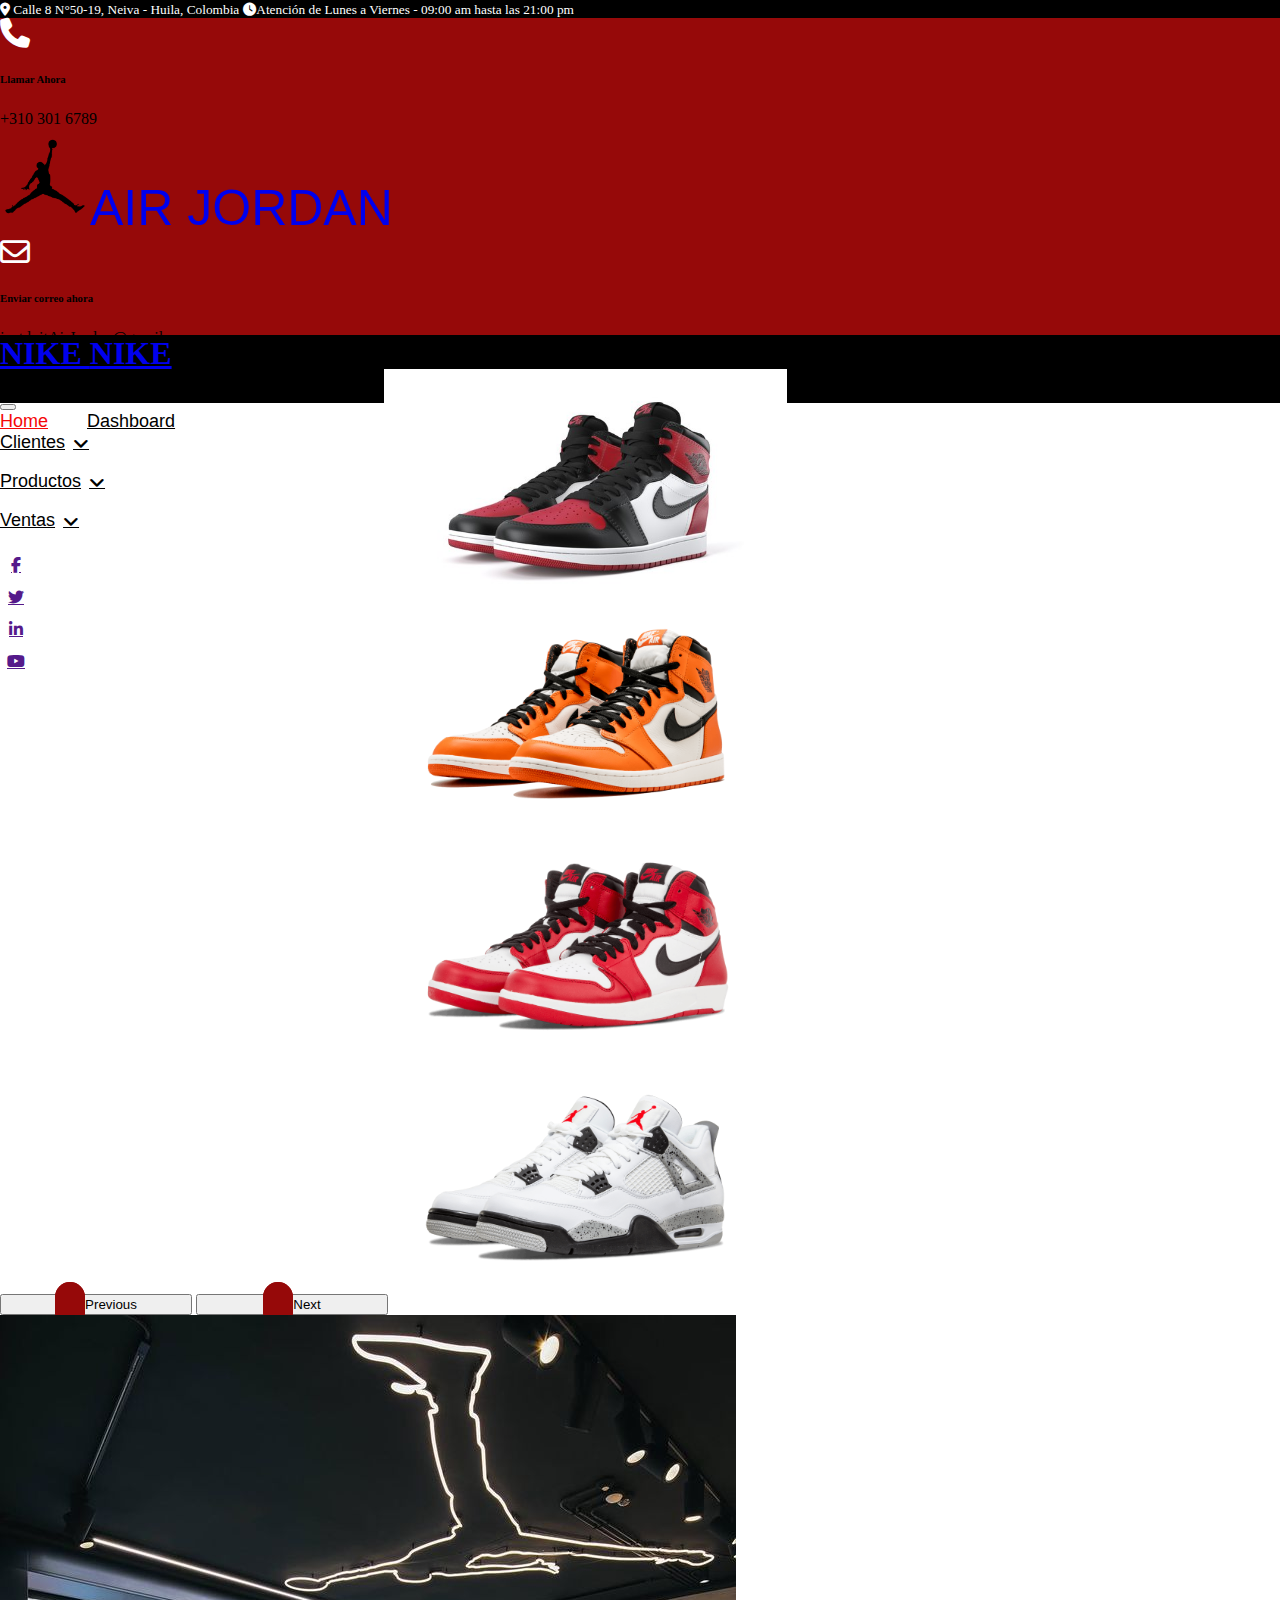
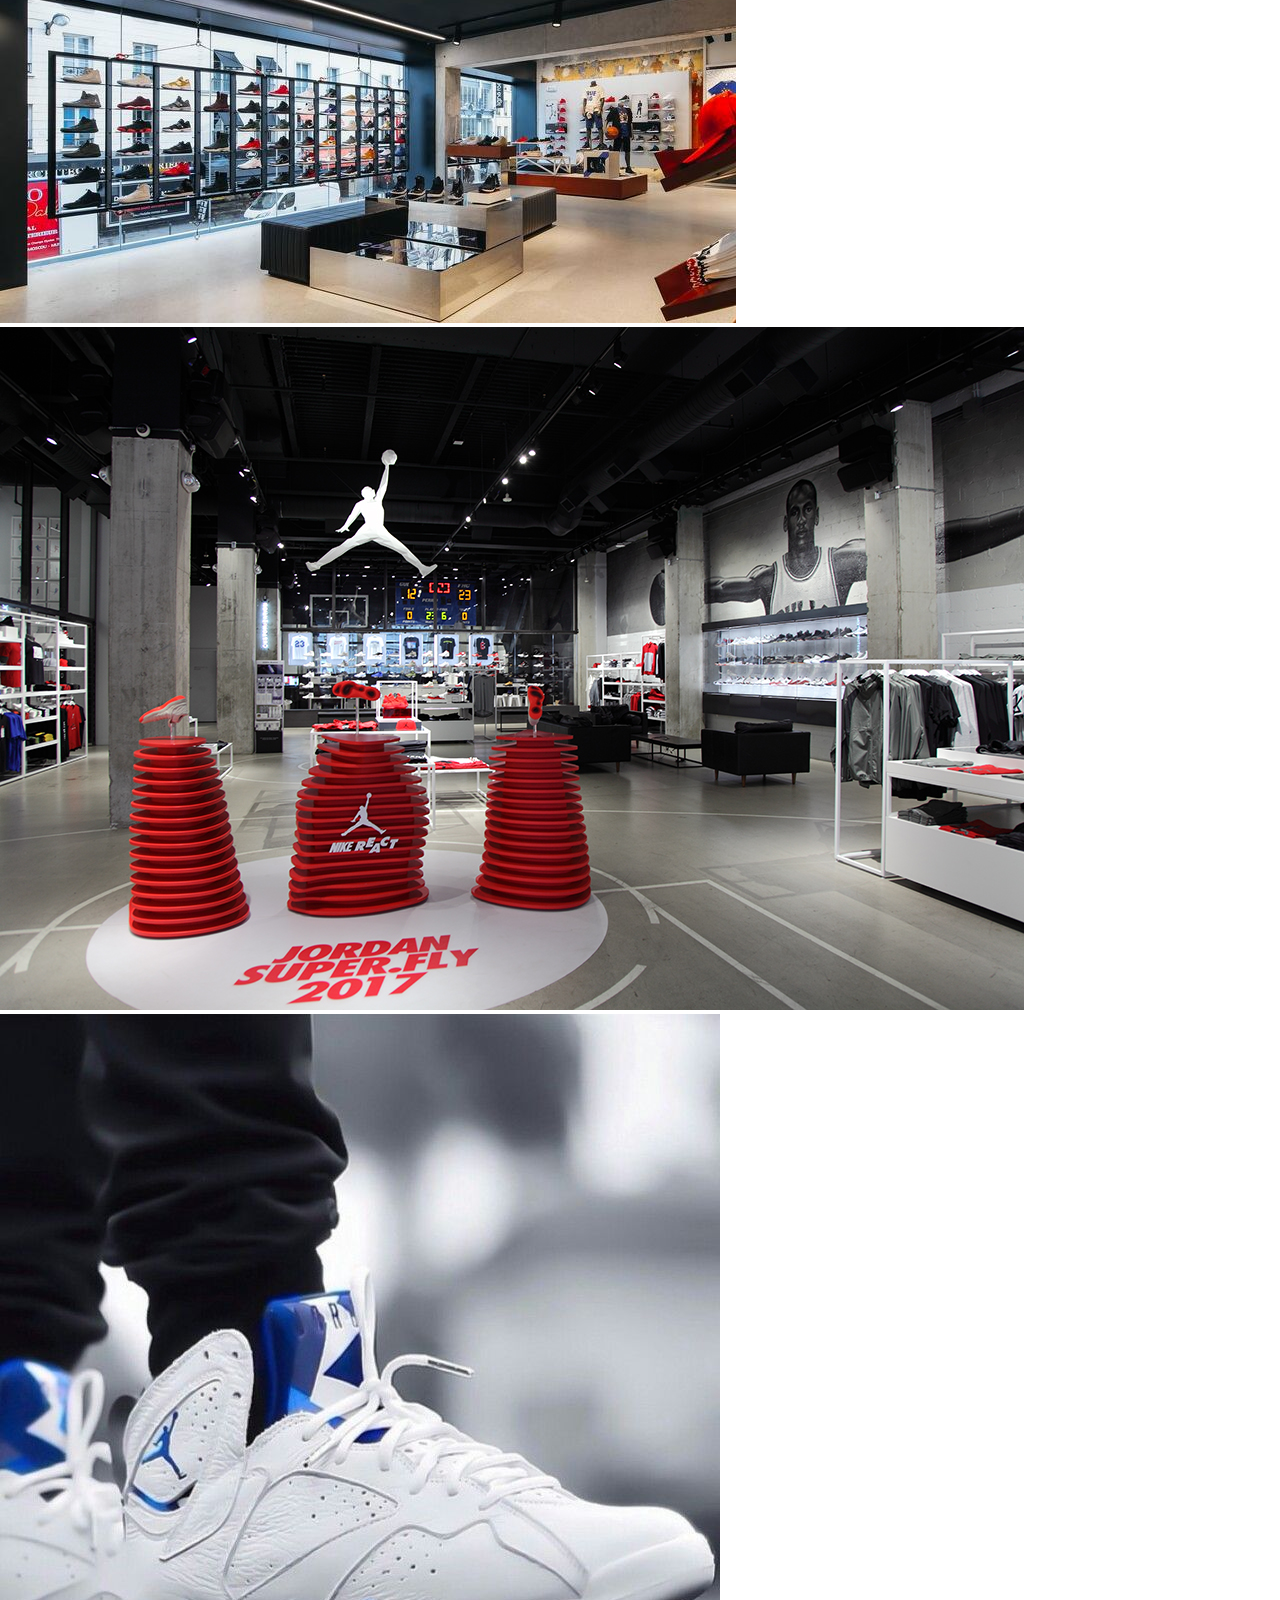
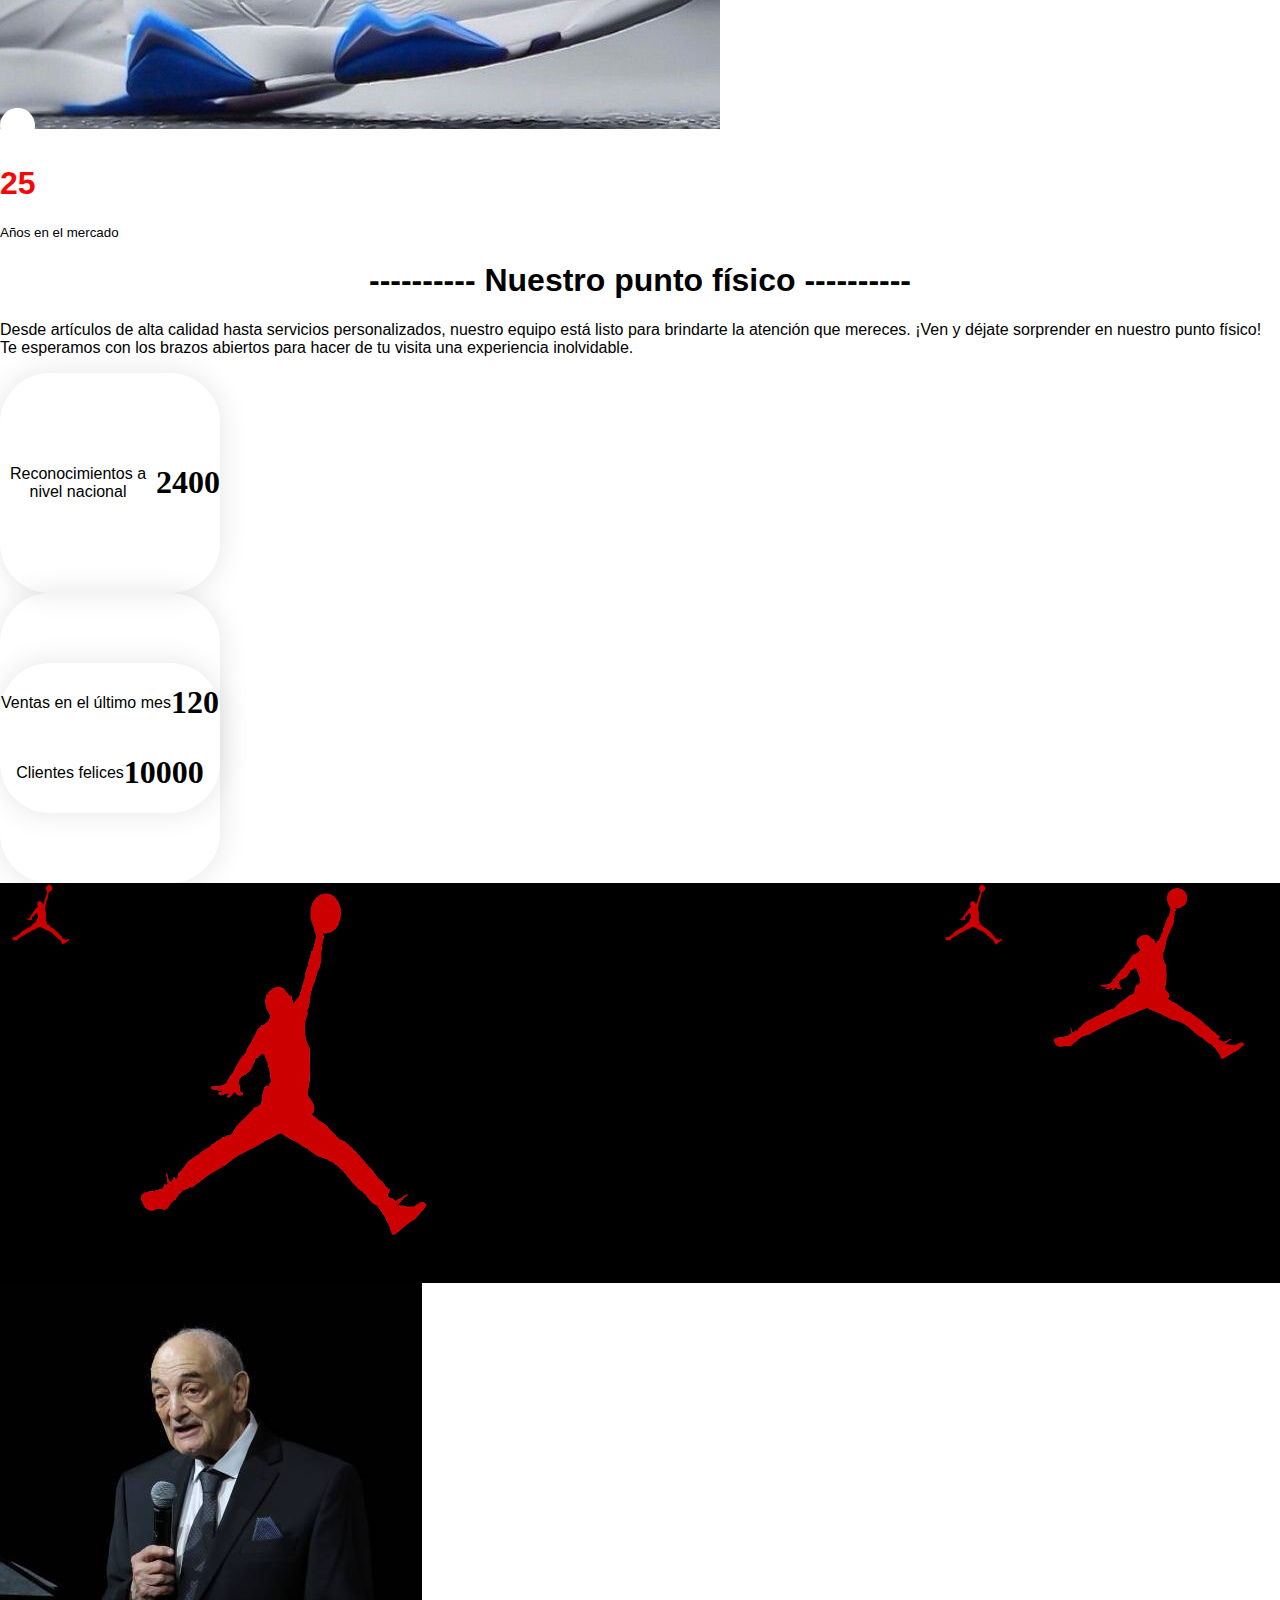
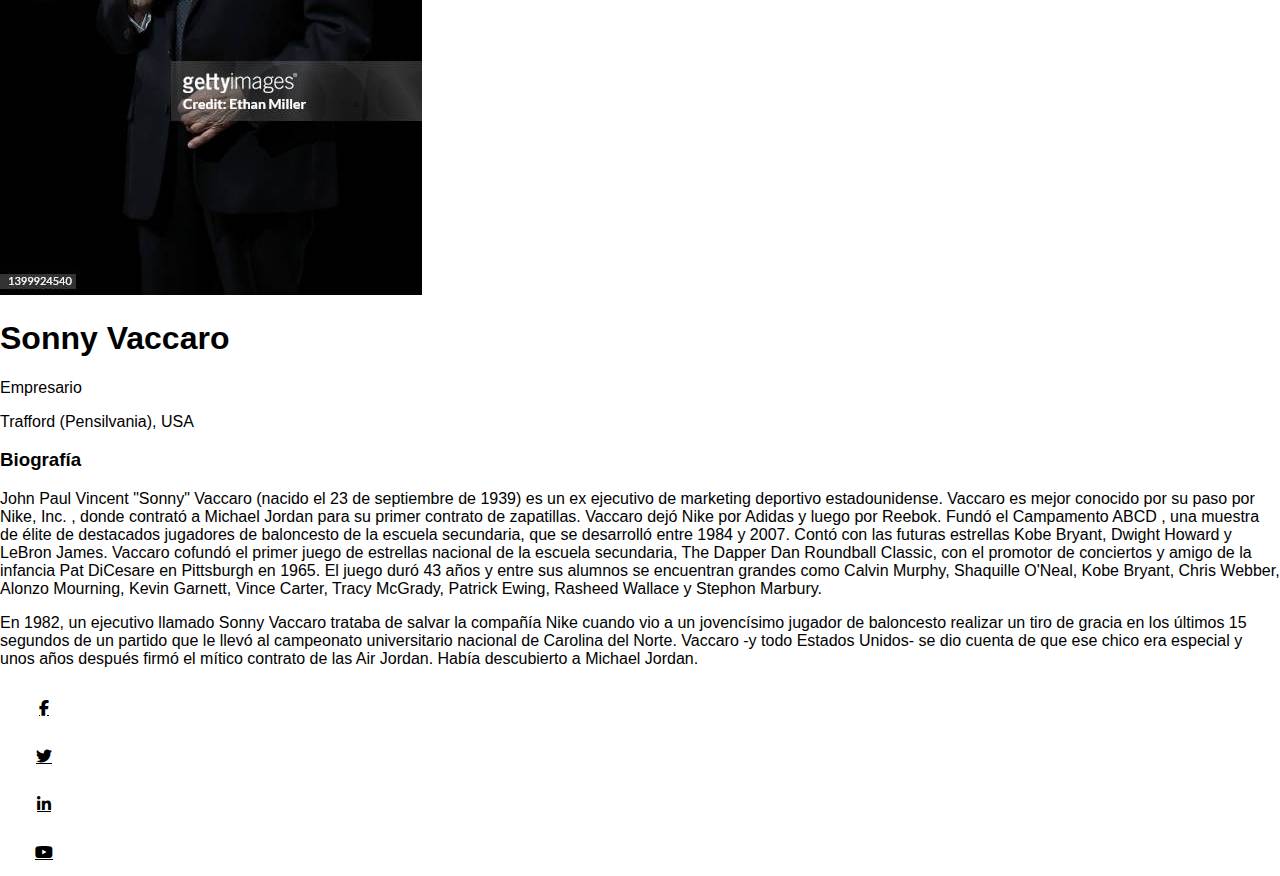
<file: front_end/index.html>
<!DOCTYPE html>
<html lang="en">
<head>
    <meta charset="UTF-8">
    <meta name="viewport" content="width=device-width, initial-scale=1.0">
    <title>Air Jordan</title>
    <link href="https://cdn.jsdelivr.net/npm/bootstrap@5.3.2/dist/css/bootstrap.min.css" rel="stylesheet" integrity="sha384-T3c6CoIi6uLrA9TneNEoa7RxnatzjcDSCmG1MXxSR1GAsXEV/Dwwykc2MPK8M2HN" crossorigin="anonymous">
    <script src="https://cdn.jsdelivr.net/npm/bootstrap@5.3.2/dist/js/bootstrap.bundle.min.js" integrity="sha384-C6RzsynM9kWDrMNeT87bh95OGNyZPhcTNXj1NW7RuBCsyN/o0jlpcV8Qyq46cDfL" crossorigin="anonymous"></script>
    <script src="https://cdnjs.cloudflare.com/ajax/libs/jquery/3.7.1/jquery.min.js"></script>
    <link rel="stylesheet" href="https://cdnjs.cloudflare.com/ajax/libs/font-awesome/6.5.1/css/all.min.css">

    <link rel="stylesheet" href="css/estilos.css">
  

  
</head>
<body>
   
    <!-- Topbar Start(Inicio de la barra superior) -->
    <div class="container-fluid py-2 d-none d-lg-flex" style="background-color: black;">
        <div class="container">
            <div class="d-flex justify-content-between" style="color: white;">
                <div>
                    <small class="me-3"><i class="fa fa-map-marker-alt me-2"></i> Calle 8 N°50-19, Neiva - Huila, Colombia</small>
                    <small class="me-3"><i class="fa fa-clock me-2"></i>Atención de Lunes a Viernes - 09:00 am hasta las 21:00 pm</small>
                </div>
            </div>
        </div>
    </div>
    <!-- Topbar End -->


    <!-- Brand Start (Inicio de marca) -->
    <div class="container-fluid text-white pt-4 pb-5 d-none d-lg-flex"  style="background-color: #960909;">
        <div class="container pb-2">
            <div class="d-flex align-items-center justify-content-between">
                <div class="d-flex">
                    <i class="fa-solid fa-phone" style="color: #ffffff; font-size: 30px;"></i>
                    <div class="ms-3">
                        <h6 class="text-white mb-0">Llamar Ahora</h6>
                        <span>+310 301 6789</span>
                    </div>
                </div>
                <a href="index.html" class="h1 text-white mb-0" style="font-size:  50px;  font-family:Impact, Haettenschweiler, 'Arial Narrow Bold', sans-serif; text-decoration: none"> <img style="width: 90px;" src="./img/airjordanlogo.png" alt="">AIR <span class="text-dark"> JORDAN</span></a>
                <div class="d-flex">
                    <i class="fa-regular fa-envelope" style="color: #fdfeff; font-size: 30px;"></i>
                    <div class="ms-3">
                        <h6 class="text-white mb-0">Enviar correo ahora</h6>
                        <span>justdoitAirJordan@gmail.com</span>
                    </div>
                </div>
            </div>
        </div>
    </div>
    <!-- Brand End -->


    <!-- Navbar Start(Inicio de la barra de navegación) -->
    <div class="container-fluid sticky-top" style="background-color: black;">
        <div class="container">
            <nav class="navbar navbar-expand-lg navbar-light bg-white py-lg-0 px-lg-3" style="border-radius: 70px;">
                <a href="index.html" class="navbar-brand d-lg-none">
                    <h1 class="text-white m-0" > NIKE <span class="text-dark">NIKE</span></h1>
                </a>
                <button type="button" class="navbar-toggler me-0" data-bs-toggle="collapse"
                    data-bs-target="#navbarCollapse">
                    <span class="navbar-toggler-icon"></span>
                </button>
                <div class="collapse navbar-collapse" id="navbarCollapse">
                    <div class="navbar-nav">
                        <a href="index.html" class="nav-item nav-link active" style="font-family: 'Franklin Gothic Medium', 'Arial Narrow', Arial, sans-serif;">Home</a>
                        <a href="./dash.html" class="nav-item nav-link" style="font-family: 'Franklin Gothic Medium', 'Arial Narrow', Arial, sans-serif;">Dashboard</a>
                        <div class="nav-item dropdown">
                            <a href="#" class="nav-link dropdown-toggle" data-bs-toggle="dropdown" style="font-family: 'Franklin Gothic Medium', 'Arial Narrow', Arial, sans-serif;">Clientes</a>
                            <div class="dropdown-menu bg-light m-0">                                
                                <a href="./registroCliente.html" class="dropdown-item" style="font-family: 'Franklin Gothic Medium', 'Arial Narrow', Arial, sans-serif;">Registro de clientes</a>
                                <a href="./listaCliente.html" class="dropdown-item" style="font-family: 'Franklin Gothic Medium', 'Arial Narrow', Arial, sans-serif;">Lista de clientes</a>
                            </div>
                        </div>

                    <div class="nav-item dropdown">
                        <a href="#" class="nav-link dropdown-toggle"data-bs-toggle="dropdown" style="font-family: 'Franklin Gothic Medium', 'Arial Narrow', Arial, sans-serif;">Productos</a>
                        <div class="dropdown-menu bg-light m-0">
                            <a href="./registroProducto.html" class="dropdown-item" style="font-family: 'Franklin Gothic Medium', 'Arial Narrow', Arial, sans-serif;">Registro de productos</a>
                            <a href="./listaProducto.html" class="dropdown-item" style="font-family: 'Franklin Gothic Medium', 'Arial Narrow', Arial, sans-serif;">Lista de productos</a>
                        </div>
                    </div>

                    <div class="nav-item dropdown">
                        <a href="#" class="nav-link dropdown-toggle"data-bs-toggle="dropdown" style="font-family: 'Franklin Gothic Medium', 'Arial Narrow', Arial, sans-serif;">Ventas</a>
                        <div class="dropdown-menu bg-light m-0">
                            <a href="./registroVenta.html" class="dropdown-item" style="font-family: 'Franklin Gothic Medium', 'Arial Narrow', Arial, sans-serif;">Registro de ventas</a>
                            <a href="./listaVenta.html" class="dropdown-item" style="font-family: 'Franklin Gothic Medium', 'Arial Narrow', Arial, sans-serif;">Lista de ventas</a>
                        </div>
                    </div>
                    </div>

                    <div class="ms-auto d-none d-lg-flex">
                        <a class="btn btn-sm-square btn-dark ms-2" href=""><i class="fab fa-facebook-f"></i></a>
                        <a class="btn btn-sm-square btn-dark ms-2" href=""><i class="fab fa-twitter"></i></a>
                        <a class="btn btn-sm-square btn-dark ms-2" href=""><i class="fab fa-linkedin-in"></i></a>
                        <a class="btn btn-sm-square btn-dark ms-2" href=""><i class="fab fa-youtube"></i></a>
                    </div>
                    
                </div>
            </nav>
        </div>
    </div>
    <!-- Navbar End -->


     <!-- Carousel Start (Inicio del carrusel) -->
     <div class="container-fluid header-carousel px-0 mb-5">
        <div id="header-carousel" class="carousel slide carousel-fade" data-bs-ride="carousel">
            <div class="carousel-inner">
                <div class="carousel-item active" style="padding-left: 30%;">
                    <img class="w-80" src="./img/jordan_estanteria2.jpg" alt="Image" width="45%">
                </div>

                <div class="carousel-item" style="padding-left: 30%;">
                    <img class="w-80" src="./img/jordan_estanteria3.png" alt="Image" width="42.3%">
                </div>

                <div class="carousel-item" style="padding-left: 30%;">
                    <img class="w-80" src="./img/jordan5.png" alt="Image" width="42.3%">
                </div>

                <div class="carousel-item" style="padding-left: 30%;">
                    <img class="w-80" src="./img/jordan4.png" alt="Image" width="42.3%">
                </div>
            </div>

            <button class="carousel-control-prev" type="button" data-bs-target="#header-carousel" data-bs-slide="prev">
                <span class="carousel-control-prev-icon" aria-hidden="true"></span>
                <span class="visually-hidden">Previous</span>
            </button>
            <button class="carousel-control-next" type="button" data-bs-target="#header-carousel" data-bs-slide="next">
                <span class="carousel-control-next-icon" aria-hidden="true"></span>
                <span class="visually-hidden">Next</span>
            </button>
        </div>
    </div>
    <!-- Carousel End -->
    
    <!-- About Start(Acerca del inicio) -->
    <div class="container-fluid py-5">
        <div class="container">
            <div class="row g-5">
                <div class="col-lg-6 wow fadeIn" data-wow-delay="0.1s">
                    <div class="row g-0">
                        <div class="col-6">
                            <img class="img-fluid" src="./img/jordan_estanteria4.jpg">
                        </div>
                        <div class="col-6">
                            <img class="img-fluid" src="./img/jordan_estanteria6.jpg" style="height: 100%;">
                        </div>
                        <div class="col-6">
                            <img class="img-fluid" src="./img/jordan_estanteria5.jpg">
                        </div>
                        <div class="col-6">
                            <div class="bg-black w-100 h-100 mt-n5 ms-n5 d-flex flex-column align-items-center justify-content-center">
                                <div class="icon-box-light">
                                    <i class="bi bi-award text-dark"></i>
                                
                                </div>
                                <h1 class="display-1 mb-0" data-toggle="counter-up" style="font-family: Impact, Haettenschweiler, 'Arial Narrow Bold', sans-serif; color: #f50707;">25</h1>
                                <small class="fs-5 text-white" style="font-family: 'Franklin Gothic Medium', 'Arial Narrow', Arial, sans-serif;">Años en el mercado</small>
                            </div>
                        </div>
                    </div>
                </div>
                <div class="col-lg-6 wow fadeIn" data-wow-delay="0.5s">
                    <h1 class="display-6 mb-4" style="display: flex; justify-content: center; font-family: Impact, Haettenschweiler, 'Arial Narrow Bold', sans-serif;">---------- Nuestro punto físico ----------</h1>
                    <p class="mb-4" style="font-family: 'Trebuchet MS', 'Lucida Sans Unicode', 'Lucida Grande', 'Lucida Sans', Arial, sans-serif;">Desde artículos de alta calidad hasta servicios personalizados, nuestro equipo está listo para brindarte la atención que mereces. 
                        ¡Ven y déjate sorprender en nuestro punto físico! Te esperamos con los brazos abiertos para hacer de tu visita una experiencia inolvidable. 
                    </p>
                    <div class="row g-4 g-sm-5 justify-content-center" style="text-align: center;">
                        <div class="col-sm-6">
                            <div class="about-fact btn-square flex-column rounded-circle bg-dark ms-sm-auto">
                                <p class="text-white mb-0" style="font-family: 'Trebuchet MS', 'Lucida Sans Unicode', 'Lucida Grande', 'Lucida Sans', Arial, sans-serif;">Reconocimientos a nivel nacional</p>
                                <h1 class="text-white mb-0" data-toggle="counter-up">2400</h1>
                            </div>
                        </div>
                        <div class="col-sm-6 text-start">
                            <div class="about-fact btn-square flex-column rounded-circle bg-dark me-sm-auto" style="text-align: center;">
                                <p class="text-white mb-0" style="font-family: 'Trebuchet MS', 'Lucida Sans Unicode', 'Lucida Grande', 'Lucida Sans', Arial, sans-serif">Ventas en el último mes</p>
                                <h1 class="text-white mb-0" data-toggle="counter-up">120</h1>
                            </div>
                        </div>
                        <div class="col-sm-6">
                            <div class="about-fact mt-n130 btn-square flex-column rounded-circle bg-danger mx-sm-auto">
                                <p class="text-white mb-0" style="font-family: 'Trebuchet MS', 'Lucida Sans Unicode', 'Lucida Grande', 'Lucida Sans', Arial, sans-serif">Clientes felices</p>
                                <h1 class="text-white mb-0" data-toggle="counter-up">10000</h1>
                            </div>
                        </div>
                    </div>
                </div>
            </div>
        </div>
    </div>
    <!-- About End -->
    
    <!-- Features Start(Características Inicio) -->
    <div class="container-fluid py-5" style="display: flex; justify-content: center; background-color: black;">
        <img src="./img/airjordanlogoRojo.png" alt="" style="width: 80px; height: 70px;">
        <img src="./img/airjordanlogoRojo.png" alt="" style="width: 400px; height: 400px;">
        <iframe width="100%" height="315" src="https://www.youtube.com/embed/LV48czvdAhg?si=SnAKPYPjW5WXSAoG" title="YouTube video player" frameborder="0" allow="accelerometer; autoplay; clipboard-write; encrypted-media; gyroscope; picture-in-picture; web-share" referrerpolicy="strict-origin-when-cross-origin" allowfullscreen></iframe>
        <img src="./img/airjordanlogoRojo.png" alt="" style="width: 80px; height: 70px;">
        <img src="./img/airjordanlogoRojo.png" alt="" style="width: 400px; height: 200px;">
        
    </div>
    <!-- Features End -->
  <!-- Team Start(Inicio del equipo) -->
   <div class="container-fluid container-team py-5">
        <div class="container pb-5">
            <div class="row g-5 align-items-center mb-5">
                <div class="col-md-6 wow fadeIn" data-wow-delay="0.3s">
                    <img class="img-fluid w-100" src="./img/fundadorAirJordan.jpg" alt="">
                </div>
                <div class="col-md-6 wow fadeIn" data-wow-delay="0.5s">
                    <h1 class="display-6 mb-3" style="font-family: Impact, Haettenschweiler, 'Arial Narrow Bold', sans-serif;">Sonny Vaccaro</h1>
                    <p class="mb-1" style="font-family: 'Franklin Gothic Medium', 'Arial Narrow', Arial, sans-serif;">Empresario</p>
                    <p class="mb-5" style="font-family: 'Franklin Gothic Medium', 'Arial Narrow', Arial, sans-serif;">Trafford (Pensilvania), USA</p>
                    <h3 class="mb-3" style="font-family: 'Franklin Gothic Medium', 'Arial Narrow', Arial, sans-serif;">Biografía</h3>
                    <p class="mb-4" style="font-family: 'Trebuchet MS', 'Lucida Sans Unicode', 'Lucida Grande', 'Lucida Sans', Arial, sans-serif;">John Paul Vincent "Sonny" Vaccaro (nacido el 23 de septiembre de 1939) es un ex ejecutivo de marketing deportivo estadounidense.
                        Vaccaro es mejor conocido por su paso por Nike, Inc. , donde contrató a Michael Jordan para su primer contrato de zapatillas. 
                        Vaccaro dejó Nike por Adidas y luego por Reebok. Fundó el Campamento ABCD , una muestra de élite de destacados jugadores de baloncesto de la escuela secundaria, 
                        que se desarrolló entre 1984 y 2007. Contó con las futuras estrellas Kobe Bryant, Dwight Howard y LeBron James. Vaccaro cofundó el primer juego de estrellas nacional de la escuela secundaria, 
                        The Dapper Dan Roundball Classic, con el promotor de conciertos y amigo de la infancia Pat DiCesare en Pittsburgh en 1965. El juego duró 43 años y entre sus alumnos se encuentran grandes como Calvin Murphy, 
                        Shaquille O'Neal, Kobe Bryant, Chris Webber, Alonzo Mourning, Kevin Garnett, Vince Carter, Tracy McGrady, Patrick Ewing, Rasheed Wallace y Stephon Marbury.
                    </p>

                    <p class="mb-4" style="font-family: 'Trebuchet MS', 'Lucida Sans Unicode', 'Lucida Grande', 'Lucida Sans', Arial, sans-serif;">En 1982, un ejecutivo llamado Sonny Vaccaro trataba de salvar la compañía Nike cuando vio a un jovencísimo jugador de baloncesto realizar un tiro de gracia en los 
                        últimos 15 segundos de un partido que le llevó al campeonato universitario nacional de Carolina del Norte. Vaccaro -y todo Estados Unidos- se dio cuenta de que ese chico era especial 
                        y unos años después firmó el mítico contrato de las Air Jordan. Había descubierto a Michael Jordan.</p>

                    <div class="d-flex">
                        <a class="btn btn-lg-square btn-danger me-2" href=""><i class="fab fa-facebook-f"></i></a>
                        <a class="btn btn-lg-square btn-danger me-2" href=""><i class="fab fa-twitter"></i></a>
                        <a class="btn btn-lg-square btn-danger me-2" href=""><i class="fab fa-linkedin-in"></i></a>
                        <a class="btn btn-lg-square btn-danger me-2" href=""><i class="fab fa-youtube"></i></a>
                    </div>
                </div>
            </div>
        </div>
    </div>
<!-- Team End -->
</body>
</html>
</file>
<file: front_end/css/estilos.css>
/********** Template CSS **********/
/*** Button ***/
body {
    margin: 0;
    font-family: var(--bs-body-font-family);
    font-size: var(--bs-body-font-size);
    font-weight: var(--bs-body-font-weight);
    line-height: var(--bs-body-line-height);
    color: var(--bs-body-color);
    text-align: var(--bs-body-text-align);
    background-color: var(--bs-body-bg);
    -webkit-text-size-adjust: 100%;
    -webkit-tap-highlight-color: transparent;

}

.btn {
    transition: .5s;
    font-weight: 500;
}

.btn-danger,
.btn-outline-danger:hover {
    color: var(--bs-light);
}

.btn-secondary,
.btn-outline-secondary:hover {
    color: var(--bs-dark);
}

.btn-square {
    width: 38px;
    height: 38px;
}

.btn-sm-square {
    width: 32px;
    height: 32px;
}

.btn-lg-square {
    width: 48px;
    height: 48px;
}

.btn-square,
.btn-sm-square,
.btn-lg-square {
    padding: 0;
    display: flex;
    align-items: center;
    justify-content: center;
    border-radius: 50px;
    font-weight: normal;
}

.icon-box-danger,
.icon-box-light {
    position: relative;
    padding: 0 0 10px 10px;
    z-index: 1;
}

.icon-box-danger i,
.icon-box-light i {
    font-size: 60px;
    
}

.icon-box-danger::before,
.icon-box-light::before {
    position: absolute;
    content: "";
    width: 35px;
    height: 35px;
    left: 0;
    bottom: 0;
    border-radius: 35px;
    transition: .5s;
    z-index: -1;
}

.icon-box-danger::before {
    background: var(--bs-danger);
}

.icon-box-light::before {
    background: white;
}

.back-to-top {
    position: fixed;
    display: none;
    right: 30px;
    bottom: 30px;
    z-index: 99;
}

.fw-medium {
    font-weight: 500;
}

/*** Navbar ***/
.sticky-top {
    top: -100px;
    transition: .5s;
}

.navbar .navbar-nav .nav-link {
    margin-right: 35px;
    padding: 20px 0;
    color: var(--bs-dark);
    font-size: 18px;
    font-weight: 500;
    outline: none;
}

.navbar .navbar-nav .nav-link:hover,
.navbar .navbar-nav .nav-link.active {
    color: #f50707;
}



.navbar .dropdown-toggle::after {
    border: none;
    content: "\f107";
    font-family: "Font Awesome 5 Free";
    font-weight: 900;
    vertical-align: middle;
    margin-left: 8px;
}

@media (max-width: 991.98px) {
    .navbar .navbar-nav .nav-link  {
        margin-right: 0;
        padding: 10px 0;
    }

    .navbar .navbar-nav {
        margin-top: 15px;
        border-top: 1px solid #EEEEEE;
    }
}

@media (min-width: 992px) {
    .sticky-top {
        margin-top: -34px;
    }

    .navbar {
        height: 68px;
    }

    .navbar .nav-item .dropdown-menu {
        display: block;
        border: none;
        margin-top: 0;
        top: 150%;
        opacity: 0;
        visibility: hidden;
        transition: .5s;
    }

    .navbar .nav-item:hover .dropdown-menu {
        top: 100%;
        visibility: visible;
        transition: .5s;
        opacity: 1;
    }
}


/*** Header ***/
@media (min-width: 992px) {
    .header-carousel,
    .page-header {
        margin-top: -34px;
    }
}

.carousel-caption {
    top: 0;
    left: 0;
    right: 0;
    bottom: 0;
    display: flex;
    align-items: center;
    background: rgba(3, 27, 78, .3);
    z-index: 1;
}

.carousel-control-prev,
.carousel-control-next {
    width: 15%;
}

.carousel-control-prev-icon,
.carousel-control-next-icon {
    width: 3.5rem;
    height: 3.5rem;
    border-radius: 3.5rem;
    background-color: #960909;
    border: 15px solid #960909;
}

@media (max-width: 767.98px) {
    #header-carousel .carousel-item {
        position: relative;
        min-height: 450px;
    }
    
    #header-carousel .carousel-item img {
        position: absolute;
        width: 100%;
        height: 100%;
        object-fit: cover;
    }
}

.page-header {
    background: linear-gradient(rgba(3, 27, 78, .3), rgba(3, 27, 78, .3)), url(../img/jordan_estanteria.jpg) center center no-repeat;
    background-size: cover;
}

.page-header .breadcrumb-item+.breadcrumb-item::before {
    color: var(--bs-white);
}

.page-header .breadcrumb-item,
.page-header .breadcrumb-item a {
    font-size: 18px;
    color: var(--bs-white);
}
/*** Features ***/
.feature {
    background: linear-gradient(rgba(3, 27, 78, .3), rgba(3, 27, 78, .3)), url(../img/jordan_estanteria.jpg) left center no-repeat;
    background-size: cover;
}

.feature-row {
    box-shadow: 0 0 45px rgba(0, 0, 0, .08);
}

.feature-item {
    border-color: rgba(0, 0, 0, .03) !important;
}

.experience .progress {
    height: 5px;
}

.experience .progress .progress-bar {
    width: 0px;
    transition: 3s;
}

.experience .nav-pills .nav-link {
    color: var(--dark);
}

.experience .nav-pills .nav-link.active {
    color: #FFFFFF;
}

.experience .tab-content hr {
    width: 30px;
}


/*** About ***/
.about-fact {
    width: 220px;
    height: 220px;
    box-shadow: 0 0 30px rgba(0, 0, 0, .1);
}

@media (min-width: 576px) {
    .about-fact.mt-n130 {
        margin-top: -150px;
    }
}

.btn-play {
    position: relative;
    display: block;
    box-sizing: content-box;
    width: 36px;
    height: 46px;
    border-radius: 100%;
    border: none;
    outline: none !important;
    padding: 18px 20px 20px 28px;
    background: var(--bs-danger);
}

.btn-play:before {
    content: "";
    position: absolute;
    z-index: 0;
    left: 50%;
    top: 50%;
    transform: translateX(-50%) translateY(-50%);
    display: block;
    width: 90px;
    height: 90px;
    background: var(--bs-danger);
    border-radius: 100%;
    animation: pulse-border 1500ms ease-out infinite;
}

.btn-play:after {
    content: "";
    position: absolute;
    z-index: 1;
    left: 50%;
    top: 50%;
    transform: translateX(-50%) translateY(-50%);
    display: block;
    width: 90px;
    height: 90px;
    background: var(--bs-danger);
    border-radius: 100%;
    transition: all 200ms;
}

.btn-play span {
    display: block;
    position: relative;
    z-index: 3;
    width: 0;
    height: 0;
    left: 3px;
    border-left: 30px solid #FFFFFF;
    border-top: 18px solid transparent;
    border-bottom: 18px solid transparent;
}

@keyframes pulse-border {
    0% {
        transform: translateX(-50%) translateY(-50%) translateZ(0) scale(1);
        opacity: 1;
    }

    100% {
        transform: translateX(-50%) translateY(-50%) translateZ(0) scale(2);
        opacity: 0;
    }
}

.modal-video .modal-dialog {
    position: relative;
    max-width: 800px;
    margin: 60px auto 0 auto;
}

.modal-video .modal-body {
    position: relative;
    padding: 0px;
}

.modal-video .close {
    position: absolute;
    width: 30px;
    height: 30px;
    right: 0px;
    top: -30px;
    z-index: 999;
    font-size: 30px;
    font-weight: normal;
    color: #FFFFFF;
    background: #000000;
    opacity: 1;
}
/*** Contacto ***/
@media (min-width: 992px) {
    .contact-info::after {
        position: absolute;
        content: "";
        width: 0px;
        height: 100%;
        top: 0;
        left: 50%;
        border-left: 1px dashed rgba(255, 255, 255, .2);
    }
}

@media (max-width: 991.98px) {
    .contact-info::after {
        position: absolute;
        content: "";
        width: 100%;
        height: 0px;
        top: 50%;
        left: 0;
        border-top: 1px dashed rgba(255, 255, 255, .2);
    }
}


/*** Team ***/
.container-team {
    position: relative;
}

.container-team::before {
    position: absolute;
    content: '';
    background: var(--bs-light);
    width: 100%;
    height: 100%;
    left: 0px;
    top: 0px;
    clip-path: polygon(0 70%, 100% 30%, 100% 100%, 0% 100%);
    z-index: -1;
}

.team-item {
    background: var(--bs-white);
    box-shadow: 0 0 45px rgba(0, 0, 0, .05);
}

.team-item .team-social {
    position: absolute;
    width: 0;
    height: 100%;
    top: 0;
    right: 0;
    transition: .5s;
    background: var(--bs-danger);
    display: flex;
    align-items: center;
    justify-content: center;
}

.team-item:hover .team-social {
    width: 100%;
    left: 0;
}

.team-item .team-social .btn {
    opacity: 0;
    transition: .5s;
}

.team-item:hover .team-social .btn {
    opacity: 1;
}

/** nabar servicio**/
.nuestrosServicios{
    font-family:'Roboto sans-serif ';
    text-align: center;
    margin-top: 30px;
}
.card{
    
    width: 300px;
    height: 450px;
    margin-block-end: 20px;
    background-color: #960909;
    color: #EEEEEE;
    font-family:'Roboto sans-serif ';
    text-align: center;
    }

    .dropdown-menu {
        --bs-dropdown-link-active-bg: #960909;
    }
/** nabar servicio**/   

/** From (Formulario)**/
.col-md-4{
    margin-left: 140px;
    margin-top: 40px;

}
.col-12{
    margin-top: 40px;

}
.col-md-3{
    
    margin-top: 40px;

}
.btn-danger{
    margin-left: 20px;
    
}
.registrarPacienteT{
    font-family:'Roboto sans-serif ';
    text-align: center;
    margin-top: 30px;
}
.registrarMedicosT{
    font-family:'Roboto sans-serif ';
    text-align: center;
    margin-top: 30px;
}
</file>
